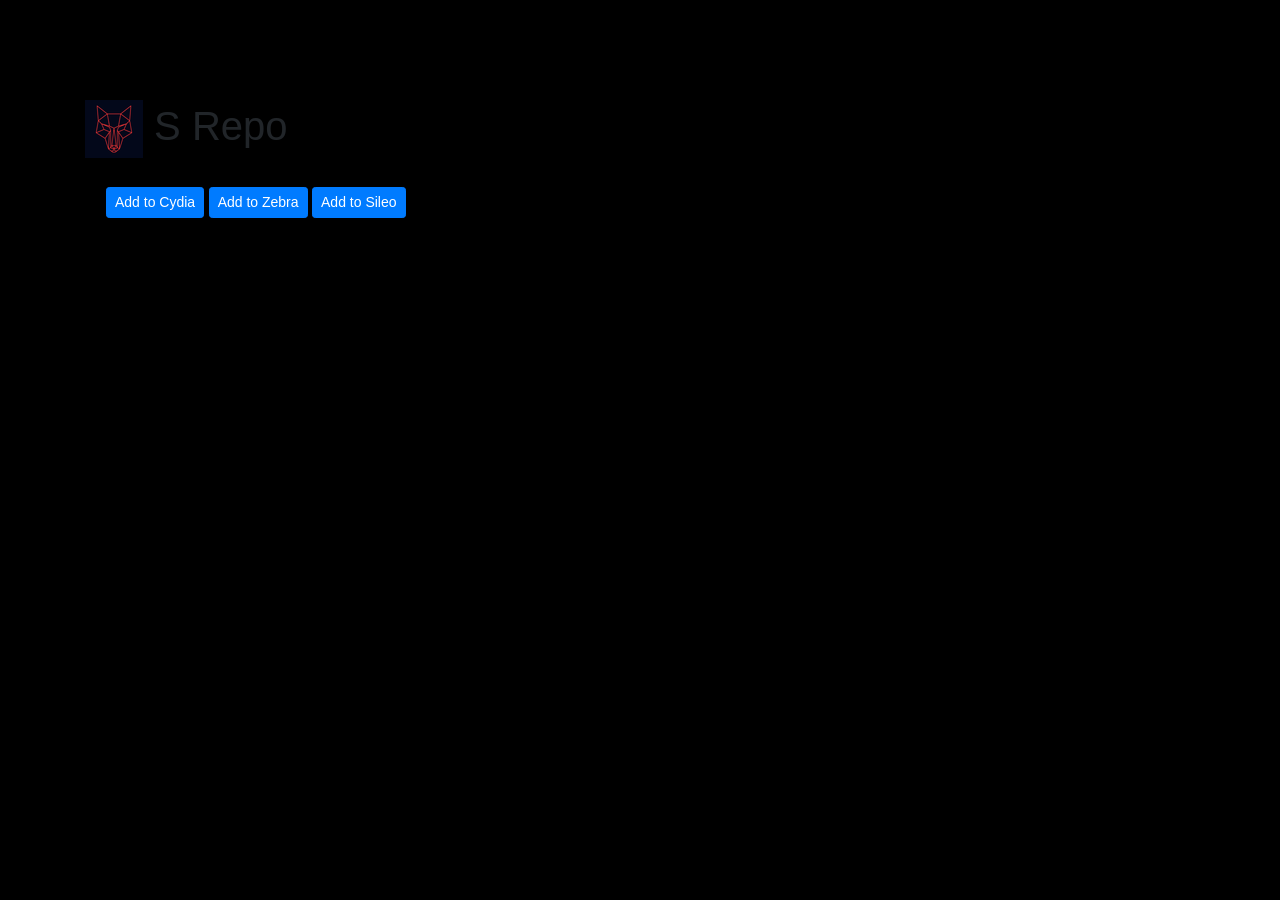
<file: index.html>
<!DOCTYPE html>
<html lang="en">

<head>
	<title>S Repo</title>
	<meta charset="utf-8">
	<meta name="viewport" content="width=device-width, initial-scale=1">
	<link rel="stylesheet" href="https://stackpath.bootstrapcdn.com/bootstrap/4.5.0/css/bootstrap.min.css"
		integrity="sha384-9aIt2nRpC12Uk9gS9baDl411NQApFmC26EwAOH8WgZl5MYYxFfc+NcPb1dKGj7Sk" crossorigin="anonymous">
	<link rel="stylesheet" href="style.css">
	<script src="https://ajax.googleapis.com/ajax/libs/jquery/2.1.3/jquery.min.js"></script>
</head>

<body>

	<div class="container">
		<h1><img src="CydiaIcon.png"> S Repo</h1>
	</div>

	<div class="container">
		<div class="card">
			<div class="card-body">
				<!-- <p><span class="text-primary"><b>SRepo</span><br><br> -->
				<a class="btn btn-sm btn-primary"
					href="cydia://url/https://cydia.saurik.com/api/share#?source=https://saeed9321.github.io/">Add
					to Cydia</a>
				<a class="btn btn-sm btn-primary" href="zbra://sources/add/https://saeed9321.github.io/">Add to
					Zebra</a>
				<a class="btn btn-sm btn-primary" href="sileo://source/https://saeed9321.github.io/">Add to
					Sileo</a>
			</div>
		</div>
	</div>
	<!-- <p></p> -->
	<!-- <div class="container">
		<h3 id="wells" class="page-header">Featured Packages</h3>
	</div> -->

	<!-- <div class="container">
		<div class="card">
			<div class="card-header">
				Old Package
			</div>
			<div class="card-body">
				<p class="card-text">This is a sample package with minimal information.
					It also simulates an old package that's incompatible only with iOS lower than 7.0.</p>
				<a class="btn btn-xs btn-primary" href="depictions/?p=com.supermamon.oldpackage">More info</a>
			</div>
		</div>
		<div class="card">
			<div class="card-header">
				New Package
			</div>
			<div class="card-body">
				<p class="card-text">This is a sample package with lots of information.</p>
				<a class="btn btn-xs btn-primary" href="depictions/?p=com.supermamon.newpackage">More info</a>
			</div>
		</div>
	</div> -->

</body>

</html>
</file>
<file: style.css>
body{
    margin-top: 100px;
    background-color: black;
}
.card {
    background-color: black;
}
</file>
